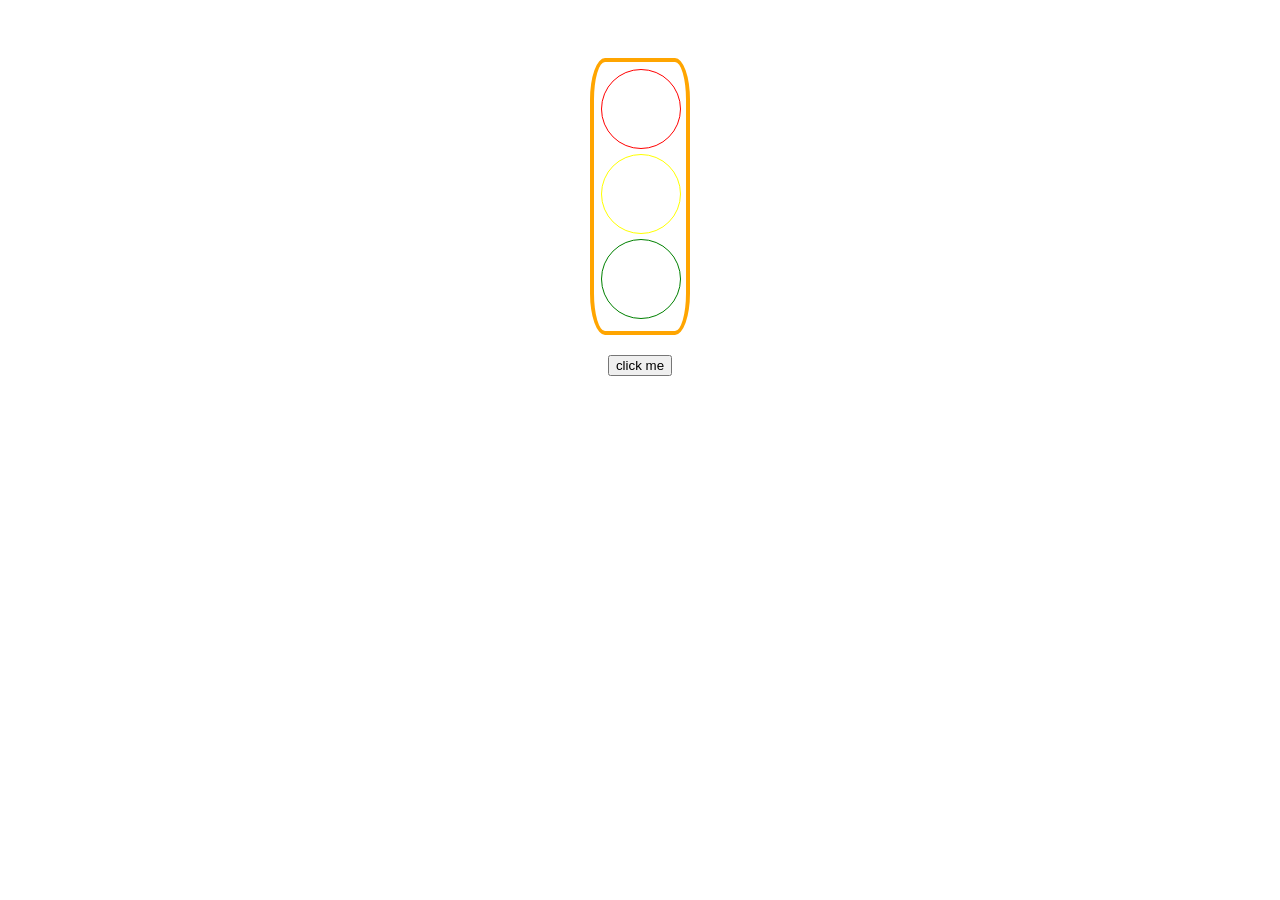
<file: logic-drills/logic-drill-1/index.html>
<!DOCTYPE html>
<html>
<head>
    <meta charset="utf-8">
    <meta name="viewport" content="width=device-width">
    <link rel="stylesheet" href="index.css">
    <title>Logic Drill 1</title>
</head>
<body>
<main>
    <div class="traffic-light-box">
        <div class="traffic-light red-light"></div>
        <div class="traffic-light yellow-light"></div>
        <div class="traffic-light green-light"></div>
    </div>
    <div class="controls">
        <button class="js-control-lights">click me</button>
    </div>
</main>
<script src="https://code.jquery.com/jquery-3.1.0.js"></script>
<script src="index.js"></script>
</body>
</html>
</file>
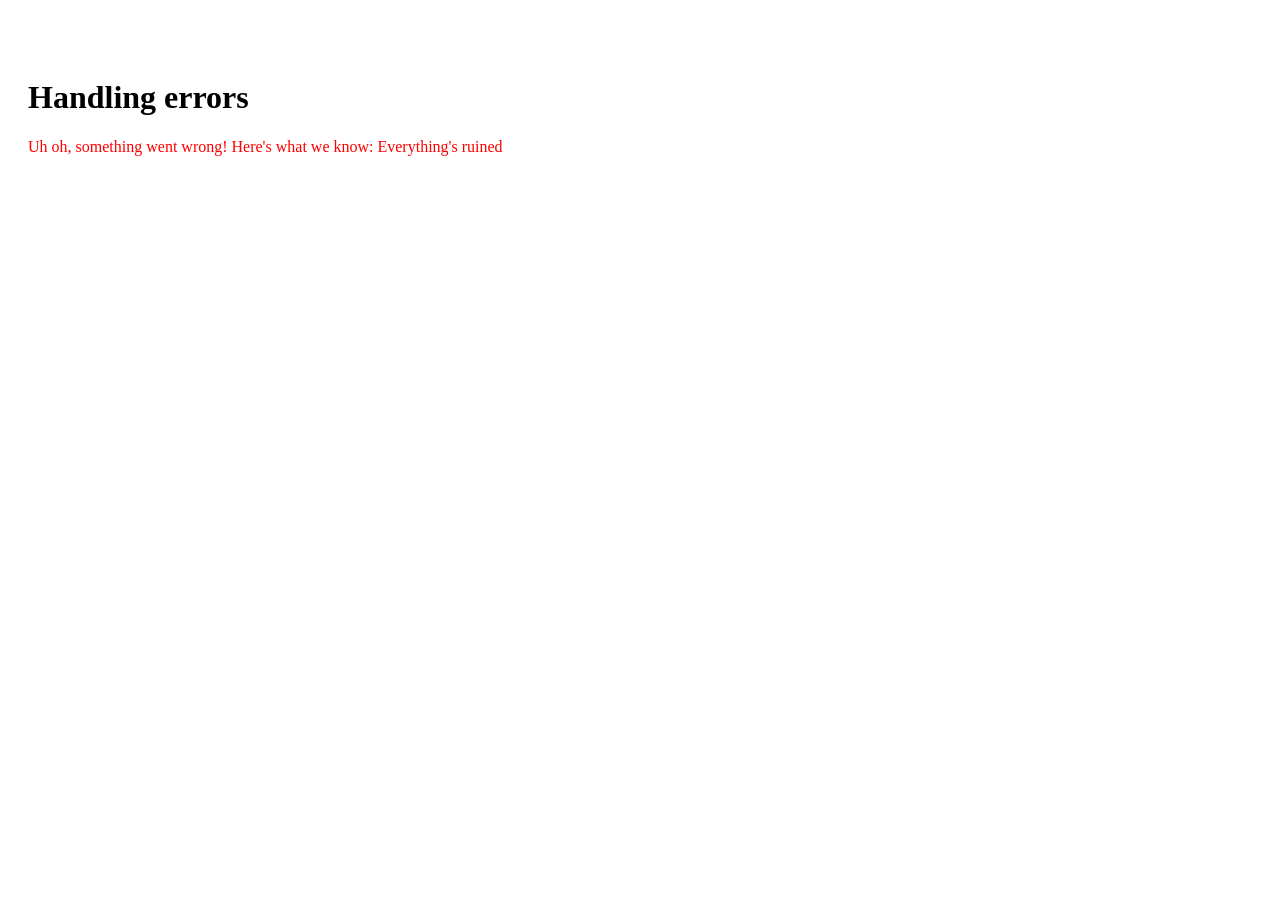
<file: logic-drills/logic-drill-2/index.html>
<!DOCTYPE html>
<html>
<head>
    <meta charset="utf-8">
    <meta name="viewport" content="width=device-width">
    <link rel="stylesheet" href="index.css">
    <title>Logic Drill 2</title>
</head>
<body>
<main>
    <h1>Handling errors</h1>
    <p class="error-report js-error-report"></p>
    <script src="https://code.jquery.com/jquery-3.1.0.js"></script>
    <script src="index.js"></script>
</main>
</body>
</html>
</file>
<file: logic-drills/logic-drill-1/index.css>
* {
    box-sizing: border-box;
}

main {
    padding: 50px 20px;
}

.traffic-light-box {
    width: 100px;
    border: 4px solid orange;
    border-radius: 15%;
    padding: 7px;
    margin: 0 auto;
    margin-bottom: 20px;
}

.traffic-light {
    margin: 0 auto;
    height: 80px;
    width: 80px;
    border: 1px black solid;
    border-radius: 50%;
    margin-bottom: 5px;
}

.red-light {
    border-color: red;
}

.yellow-light {
    border-color: yellow;
}

.green-light {
    border-color: green;
}


.red-on {
    background-color: red;
}

.yellow-on {
    background-color: yellow;
}

.green-on {
    background-color: green;
}

.controls {
    text-align: center;
}
</file>
<file: logic-drills/logic-drill-2/index.css>
* {
    box-sizing: border-box;
}

main {
    padding: 50px 20px;
}

.error-report {
    color: red;
}
</file>
